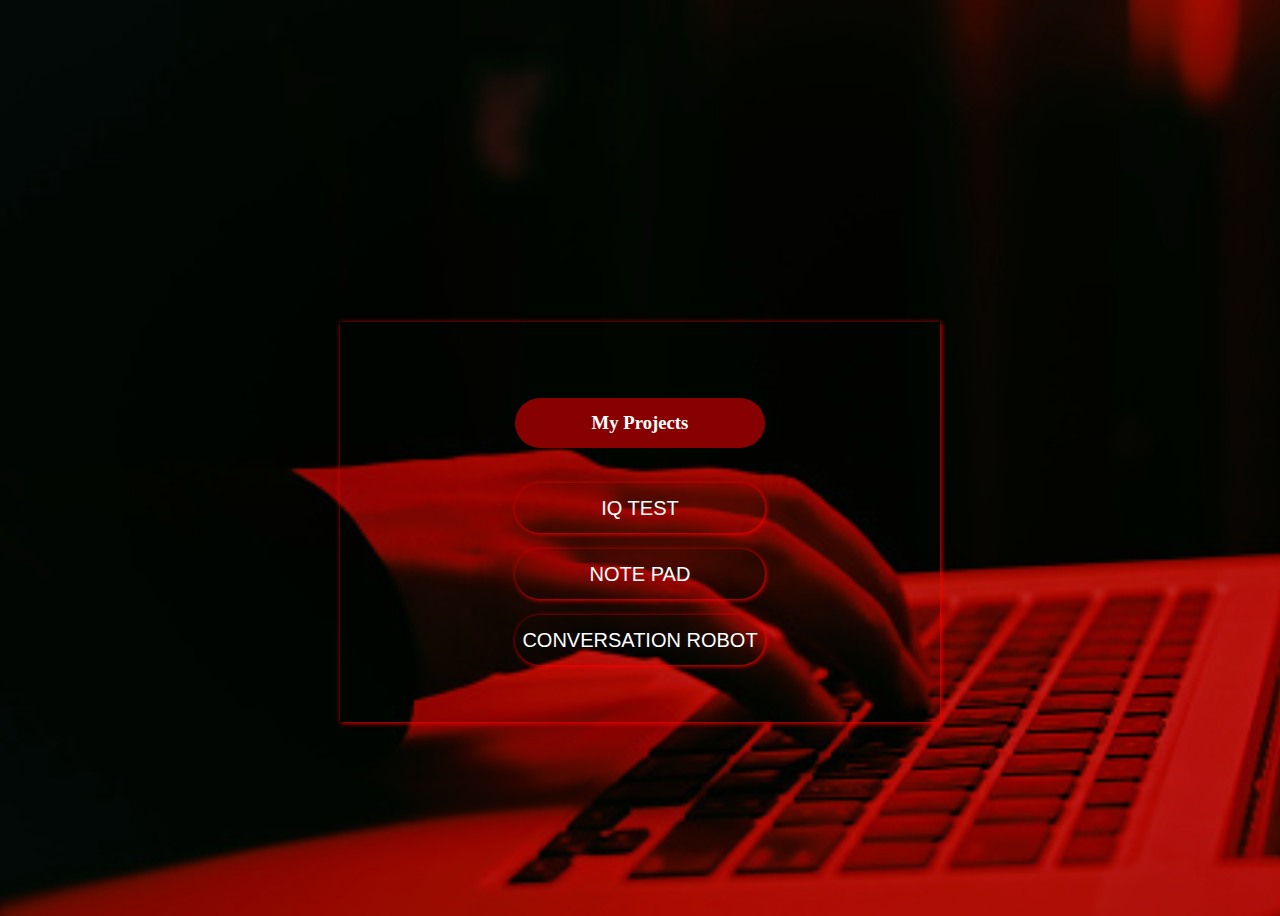
<file: index.html>
<!DOCTYPE html>   
<html lang="en">

<head>
    <meta charset="UTF-8">
    <meta http-equiv="X-UA-Compatible" content="IE=edge">
    <meta name="viewport" content="width=device-width, initial-scale=1.0">
    <link rel="stylesheet" href="./style.css">
    <title>projects.anna</title>
<link
rel="stylesheet"
href="https://cdnjs.cloudflare.com/ajax/libs/animate.css/4.1.1/animate.min.css"
/>
</head>








<body>
<div class="container">
    <div class="btns ">




        <h3 class="animate__animated animate__hinge animate__delay-3s 3s">My Projects</h3>






    <a href="./Final IQ test/index.html">IQ test</a>
    <a href="./note pad/noteBook.html">Note pad</a>
    <a href="./cnversation Robot-Project/project robot/index.html">Conversation Robot</a>

</div>
</div>
</body>
</html>
</file>
<file: style.css>
body{
  padding-top:10%;
    background:#5f5e5e;
    background-image: url(./istockphoto-1327818236-170667a.jpg);
    background-size: cover ;
   overflow:hidden;
    background-blend-mode: overlay;
    background-repeat: no-repeat;
    height: 100vh;
    display:flex;
    align-items: center;
    justify-content: center;
}
 
.container{
  width: 600px;
  height: 400px;
  box-shadow:
  1px 1px 5.2px rgb(255, 0, 0);
  
  display: flex;
  align-items: center;
  justify-content: center;
 


  
}

*,
*:before,
*:after{
  box-sizing: border-box;
}

a{
  
    display: flex;
    align-items: center;
    justify-content: center;
    width: 250px;
    height: 50px;
    line-height: 46px;
    text-decoration: none;
    text-align: center;
    border-radius: 50px;
    color: white;
    font-size: 20px;
    font-family: arial;
    position: relative;
    overflow: hidden;
    background: transparent;
    text-transform: uppercase;
    transition: all .35s;
    box-shadow:
    1px 1px 5.2px rgb(255, 0, 0);
   
   
  }

  a:before,
  a:after{
    position: absolute;
    content: "";
    width: 100%;
    height: 100%;
    top: -100%;
    left: 0;
    background: linear-gradient(#92000c,#d11d23);
    z-index: -1;
    transition: all .35s;
  }
  a:before{
    opacity: .5;
  }
  
  a:after{
    transition-delay: .2s;
  }
  
  a:hover{
    color: rgb(206, 203, 203);
  }
  
  a:hover:before,
  a:hover:after{
    top: 0;
  }


.btns{
  
    display: flex;
    align-items: center;
    justify-content: center;
    text-align: center;
    flex-flow: column;
    gap: 1rem;
   

}
.btns h3{
    display: flex;
    background-color: rgb(136, 1, 1);
    color: white;
    font-weight: bold;
    width: 250px;
    height: 50px;
    justify-content: center;
    align-items: center;
    border-radius: 50px;
    
}
</file>
